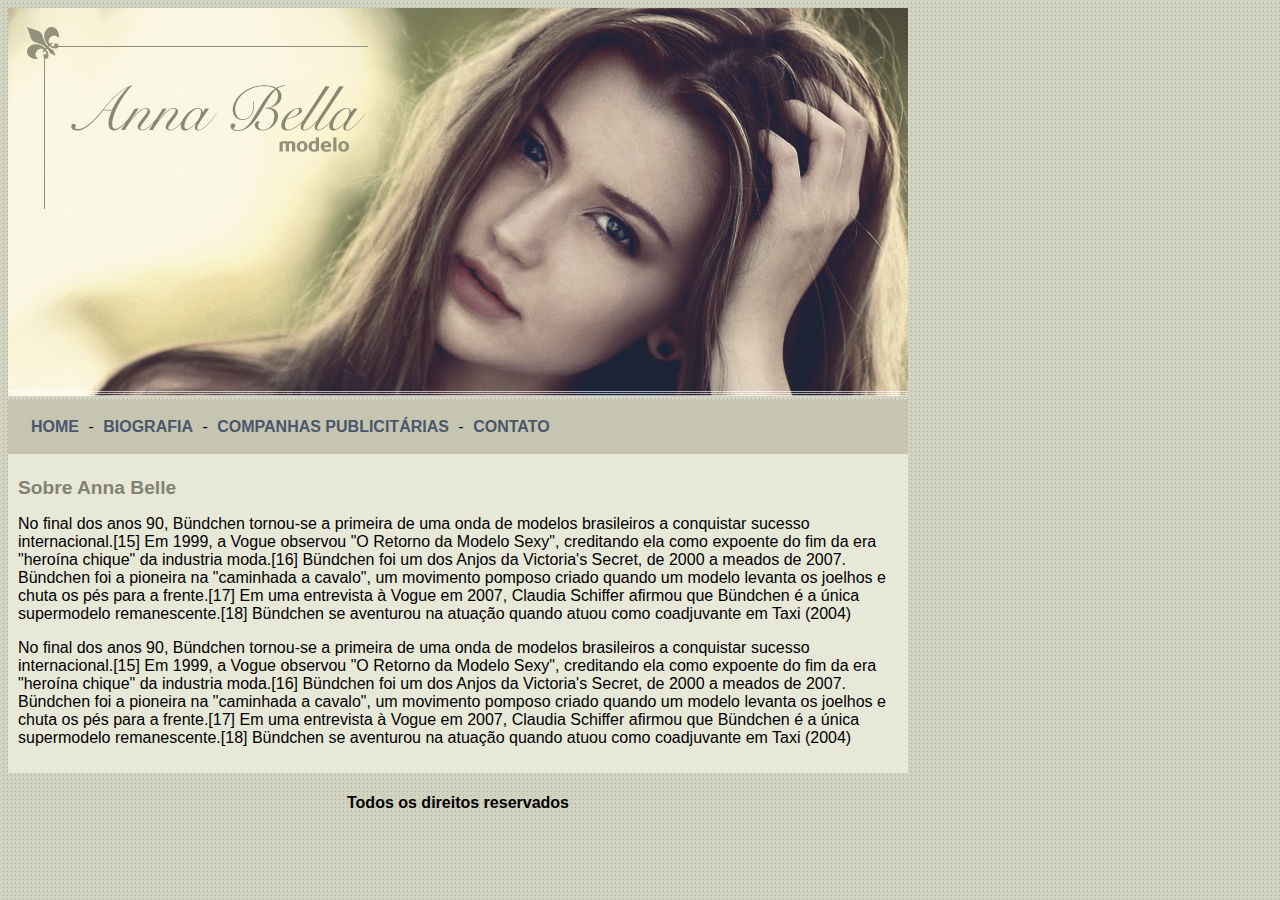
<file: index.html>
<!DOCTYPE html>
	<html>

	<head>
		<title> Anna belle oficial </title>
   <meta charset="utf-8">
<link rel="stylesheet" type="text/css" href="estilo.css">

	</head>

	<body> 
      
         <div id="principal">
         	 <img src="imagens/capa.png">
         	 
         	 <div id="menu"> 
         	     
              <a href="index.html">HOME</a> -
             <a href="biografia.html">BIOGRAFIA</a> -
             <a href="campanhas-publicitarias.html">COMPANHAS PUBLICITÁRIAS</a> -
             <a href="contato.html">CONTATO</a> 

         	 </div>
         	
         	<div id="conteudo"> 
         		  <h1>Sobre Anna Belle</h1>
               <p>
               	No final dos anos 90, Bündchen tornou-se a primeira de uma onda de modelos brasileiros a conquistar sucesso internacional.[15] Em 1999, a Vogue observou "O Retorno da Modelo Sexy", creditando ela como expoente do fim da era "heroína chique" da industria moda.[16] Bündchen foi um dos Anjos da Victoria's Secret, de 2000 a meados de 2007. Bündchen foi a pioneira na "caminhada a cavalo", um movimento pomposo criado quando um modelo levanta os joelhos e chuta os pés para a frente.[17] Em uma entrevista à Vogue em 2007, Claudia Schiffer afirmou que Bündchen é a única supermodelo remanescente.[18] Bündchen se aventurou na atuação quando atuou como coadjuvante em Taxi (2004)

               </p>
                   
                   <p>
                   	No final dos anos 90, Bündchen tornou-se a primeira de uma onda de modelos brasileiros a conquistar sucesso internacional.[15] Em 1999, a Vogue observou "O Retorno da Modelo Sexy", creditando ela como expoente do fim da era "heroína chique" da industria moda.[16] Bündchen foi um dos Anjos da Victoria's Secret, de 2000 a meados de 2007. Bündchen foi a pioneira na "caminhada a cavalo", um movimento pomposo criado quando um modelo levanta os joelhos e chuta os pés para a frente.[17] Em uma entrevista à Vogue em 2007, Claudia Schiffer afirmou que Bündchen é a única supermodelo remanescente.[18] Bündchen se aventurou na atuação quando atuou como coadjuvante em Taxi (2004)

                   </p>


         	</div>
  <div id="rodape">
  	<h4 class="centralizar"> Todos os direitos reservados</h4>

  </div> 
         </div>
	
	</body>

	</html>
</file>
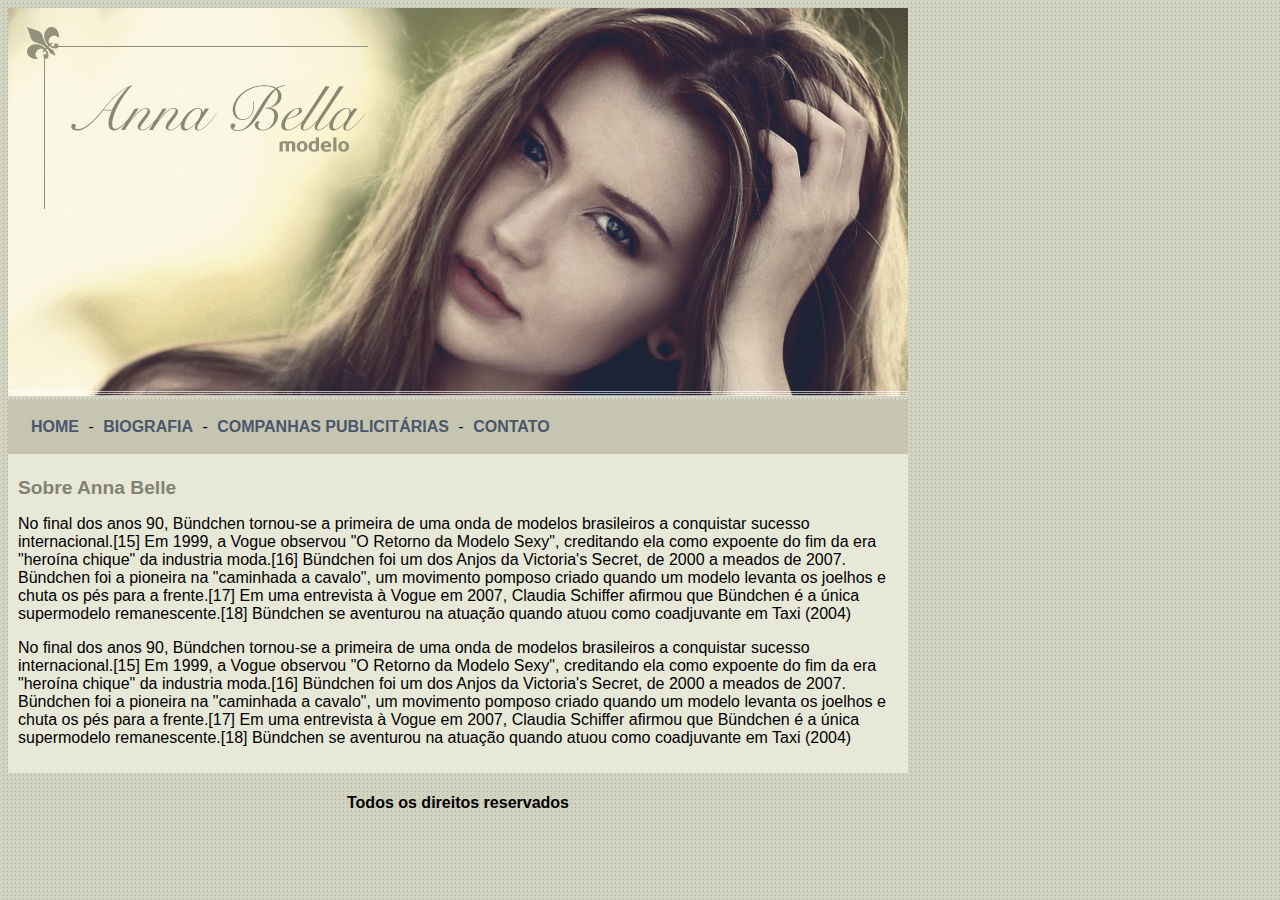
<file: biografia.html>
<!DOCTYPE html>
	<html>

	<head>
		<title> Anna belle Biogragia</title>
   <meta charset="utf-8">
<link rel="stylesheet" type="text/css" href="estilo.css">

	</head>

	<body> 
      
         <div id="principal">
         	 <img src="imagens/capa.png">
         	 
         	 <div id="menu"> 
         	     
              <a href="index.html">HOME</a> -
             <a href="biografia.html">BIOGRAFIA</a> -
             <a href="campanhas-publicitarias.html">COMPANHAS PUBLICITÁRIAS</a> -
             <a href="contato.html">CONTATO</a> 

         	 </div>
         	
         	<div id="conteudo"> 
         		  <h1>Sobre Anna Belle</h1>
               <p>
               	No final dos anos 90, Bündchen tornou-se a primeira de uma onda de modelos brasileiros a conquistar sucesso internacional.[15] Em 1999, a Vogue observou "O Retorno da Modelo Sexy", creditando ela como expoente do fim da era "heroína chique" da industria moda.[16] Bündchen foi um dos Anjos da Victoria's Secret, de 2000 a meados de 2007. Bündchen foi a pioneira na "caminhada a cavalo", um movimento pomposo criado quando um modelo levanta os joelhos e chuta os pés para a frente.[17] Em uma entrevista à Vogue em 2007, Claudia Schiffer afirmou que Bündchen é a única supermodelo remanescente.[18] Bündchen se aventurou na atuação quando atuou como coadjuvante em Taxi (2004)

               </p>
                   
                   <p>
                   	No final dos anos 90, Bündchen tornou-se a primeira de uma onda de modelos brasileiros a conquistar sucesso internacional.[15] Em 1999, a Vogue observou "O Retorno da Modelo Sexy", creditando ela como expoente do fim da era "heroína chique" da industria moda.[16] Bündchen foi um dos Anjos da Victoria's Secret, de 2000 a meados de 2007. Bündchen foi a pioneira na "caminhada a cavalo", um movimento pomposo criado quando um modelo levanta os joelhos e chuta os pés para a frente.[17] Em uma entrevista à Vogue em 2007, Claudia Schiffer afirmou que Bündchen é a única supermodelo remanescente.[18] Bündchen se aventurou na atuação quando atuou como coadjuvante em Taxi (2004)

                   </p>


         	</div>
  <div id="rodape">
  	<h4 class="centralizar"> Todos os direitos reservados</h4>

  </div> 
         </div>
	
	</body>

	</html>
</file>
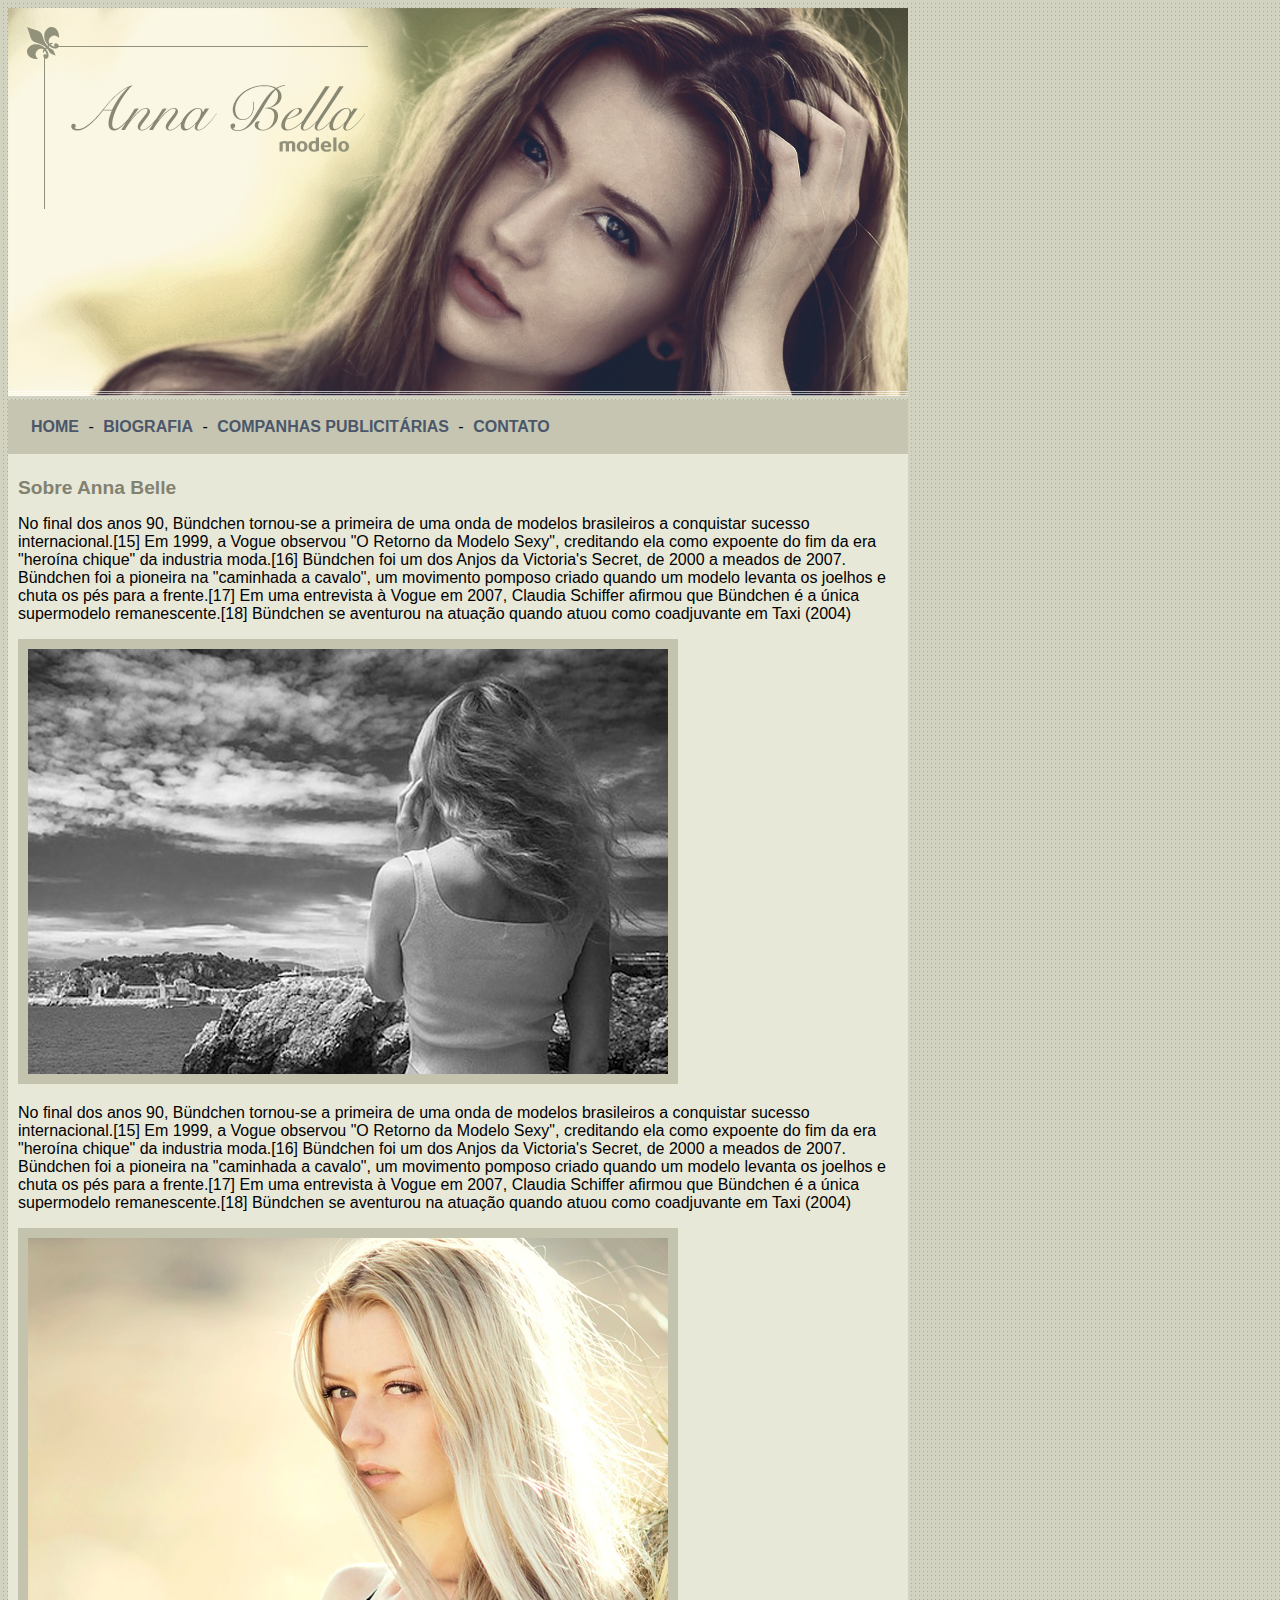
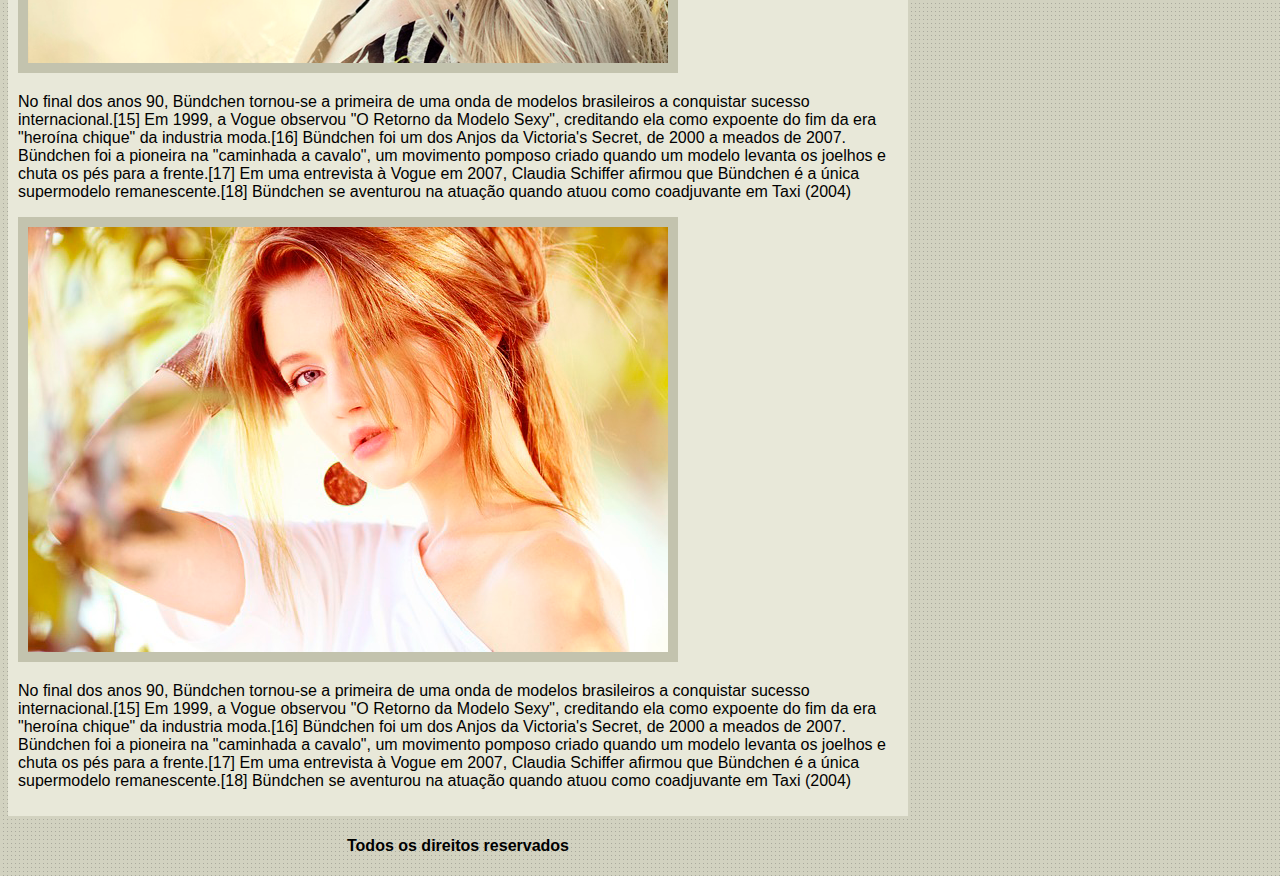
<file: campanhas-publicitarias.html>
<!DOCTYPE html>
	<html>

	<head>
		<title> Anna belle campanhas-publicitarias</title>
   <meta charset="utf-8">
<link rel="stylesheet" type="text/css" href="estilo.css">

	</head>

	<body> 
      
         <div id="principal">
         	 <img src="imagens/capa.png">
         	 
         	 <div id="menu"> 
         	     
              <a href="index.html">HOME</a> -
             <a href="biografia.html">BIOGRAFIA</a> -
             <a href="campanhas-publicitarias.html">COMPANHAS PUBLICITÁRIAS</a> -
             <a href="contato.html">CONTATO</a> 

         	 </div>
         	
         	<div id="conteudo"> 
         		  <h1>Sobre Anna Belle</h1>
               <p>
               	No final dos anos 90, Bündchen tornou-se a primeira de uma onda de modelos brasileiros a conquistar sucesso internacional.[15] Em 1999, a Vogue observou "O Retorno da Modelo Sexy", creditando ela como expoente do fim da era "heroína chique" da industria moda.[16] Bündchen foi um dos Anjos da Victoria's Secret, de 2000 a meados de 2007. Bündchen foi a pioneira na "caminhada a cavalo", um movimento pomposo criado quando um modelo levanta os joelhos e chuta os pés para a frente.[17] Em uma entrevista à Vogue em 2007, Claudia Schiffer afirmou que Bündchen é a única supermodelo remanescente.[18] Bündchen se aventurou na atuação quando atuou como coadjuvante em Taxi (2004)

               </p>
               <img src="imagens/foto1.png" class="img-campanha">
                   
                   <p>
                   	No final dos anos 90, Bündchen tornou-se a primeira de uma onda de modelos brasileiros a conquistar sucesso internacional.[15] Em 1999, a Vogue observou "O Retorno da Modelo Sexy", creditando ela como expoente do fim da era "heroína chique" da industria moda.[16] Bündchen foi um dos Anjos da Victoria's Secret, de 2000 a meados de 2007. Bündchen foi a pioneira na "caminhada a cavalo", um movimento pomposo criado quando um modelo levanta os joelhos e chuta os pés para a frente.[17] Em uma entrevista à Vogue em 2007, Claudia Schiffer afirmou que Bündchen é a única supermodelo remanescente.[18] Bündchen se aventurou na atuação quando atuou como coadjuvante em Taxi (2004)

                   </p>
                     
                 <img src="imagens/foto2.png" class="img-campanha">


                    <p>
                   	No final dos anos 90, Bündchen tornou-se a primeira de uma onda de modelos brasileiros a conquistar sucesso internacional.[15] Em 1999, a Vogue observou "O Retorno da Modelo Sexy", creditando ela como expoente do fim da era "heroína chique" da industria moda.[16] Bündchen foi um dos Anjos da Victoria's Secret, de 2000 a meados de 2007. Bündchen foi a pioneira na "caminhada a cavalo", um movimento pomposo criado quando um modelo levanta os joelhos e chuta os pés para a frente.[17] Em uma entrevista à Vogue em 2007, Claudia Schiffer afirmou que Bündchen é a única supermodelo remanescente.[18] Bündchen se aventurou na atuação quando atuou como coadjuvante em Taxi (2004)

                   </p>
                   <img src="imagens/foto3.png" class="img-campanha">
                   <p>
                   	No final dos anos 90, Bündchen tornou-se a primeira de uma onda de modelos brasileiros a conquistar sucesso internacional.[15] Em 1999, a Vogue observou "O Retorno da Modelo Sexy", creditando ela como expoente do fim da era "heroína chique" da industria moda.[16] Bündchen foi um dos Anjos da Victoria's Secret, de 2000 a meados de 2007. Bündchen foi a pioneira na "caminhada a cavalo", um movimento pomposo criado quando um modelo levanta os joelhos e chuta os pés para a frente.[17] Em uma entrevista à Vogue em 2007, Claudia Schiffer afirmou que Bündchen é a única supermodelo remanescente.[18] Bündchen se aventurou na atuação quando atuou como coadjuvante em Taxi (2004)
                   </p>

         	</div>
  <div id="rodape">
  	<h4 class="centralizar"> Todos os direitos reservados</h4>

  </div> 
         </div>
	
	</body>

	</html>
</file>
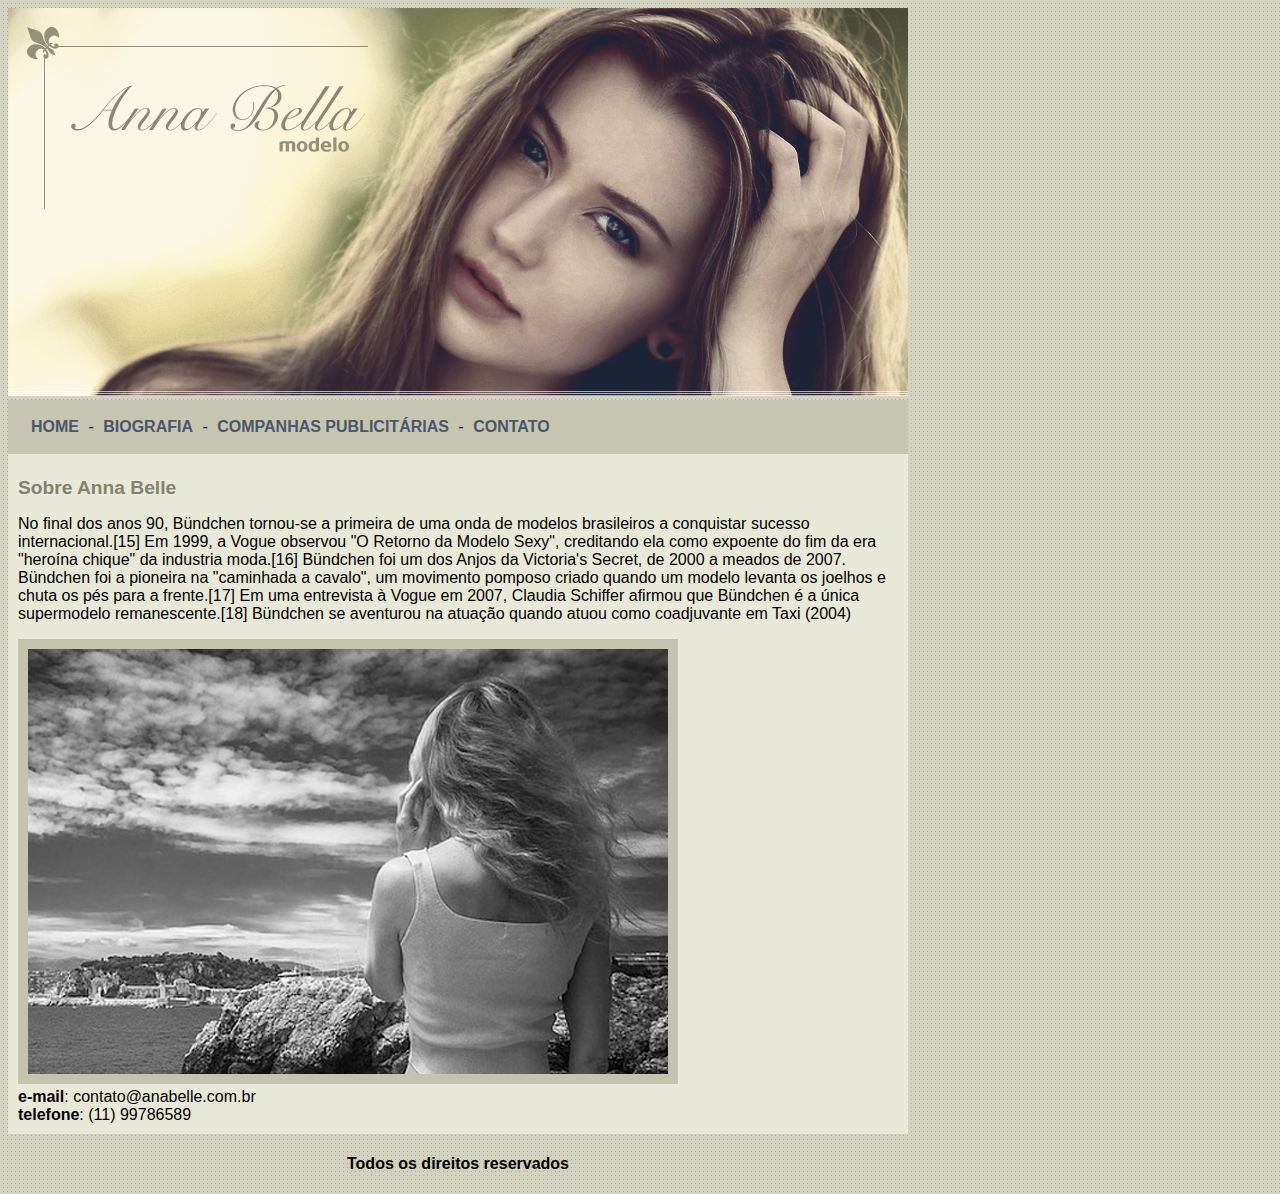
<file: contato.html>
<!DOCTYPE html>
	<html>

	<head>
		<title> Anna belle contato</title>
   <meta charset="utf-8">
<link rel="stylesheet" type="text/css" href="estilo.css">

	</head>

	<body> 
      
         <div id="principal">
         	 <img src="imagens/capa.png">
         	 
         	 <div id="menu"> 
         	     
              <a href="index.html">HOME</a> -
             <a href="biografia.html">BIOGRAFIA</a> -
             <a href="campanhas-publicitarias.html">COMPANHAS PUBLICITÁRIAS</a> -
             <a href="contato.html">CONTATO</a> 

         	 </div>
         	
         	<div id="conteudo"> 
         		  <h1>Sobre Anna Belle</h1>
               <p>
               	No final dos anos 90, Bündchen tornou-se a primeira de uma onda de modelos brasileiros a conquistar sucesso internacional.[15] Em 1999, a Vogue observou "O Retorno da Modelo Sexy", creditando ela como expoente do fim da era "heroína chique" da industria moda.[16] Bündchen foi um dos Anjos da Victoria's Secret, de 2000 a meados de 2007. Bündchen foi a pioneira na "caminhada a cavalo", um movimento pomposo criado quando um modelo levanta os joelhos e chuta os pés para a frente.[17] Em uma entrevista à Vogue em 2007, Claudia Schiffer afirmou que Bündchen é a única supermodelo remanescente.[18] Bündchen se aventurou na atuação quando atuou como coadjuvante em Taxi (2004)

               </p>
               <img src="imagens/foto1.png" class="img-campanha">
                   
                 <div>
                 	<strong>e-mail</strong>: contato@anabelle.com.br
                 	<br>
                 <strong>telefone</strong>: (11) 99786589

                 </div>

         	</div>
  <div id="rodape">
  	<h4 class="centralizar"> Todos os direitos reservados</h4>

  </div> 
         </div>
	
	</body>

	</html>
</file>
<file: estilo.css>
body {
	background: #d2d2c1 url('imagens/fundo.png');
	font: 16px arial, helvetica, sans-serif;
}

#principal {
	
	width: 900px;
}

#menu{
	background: #c5c5b2;

	padding: 18px; /*espaçamento interno*/
}

#conteudo{ background: #e8e8d9;
	padding: 10px;

}

a{ 
color: #4b566a;
text-decoration: none;
font-weight: bold;
/*border: 1px solid red; para definar uma largura ou tamanho de borda*/
padding: 5px;    }

.centralizar{
	text-align: center; /*para alinhar o texto no centro, na direita , na esuqerda , embaixo ou emcima*/
}

.img-campanha{
	border: 10px solid #c3c3ae;
}
h1{
	color: #828271;
	font-size: 1.2em;
}
</file>
